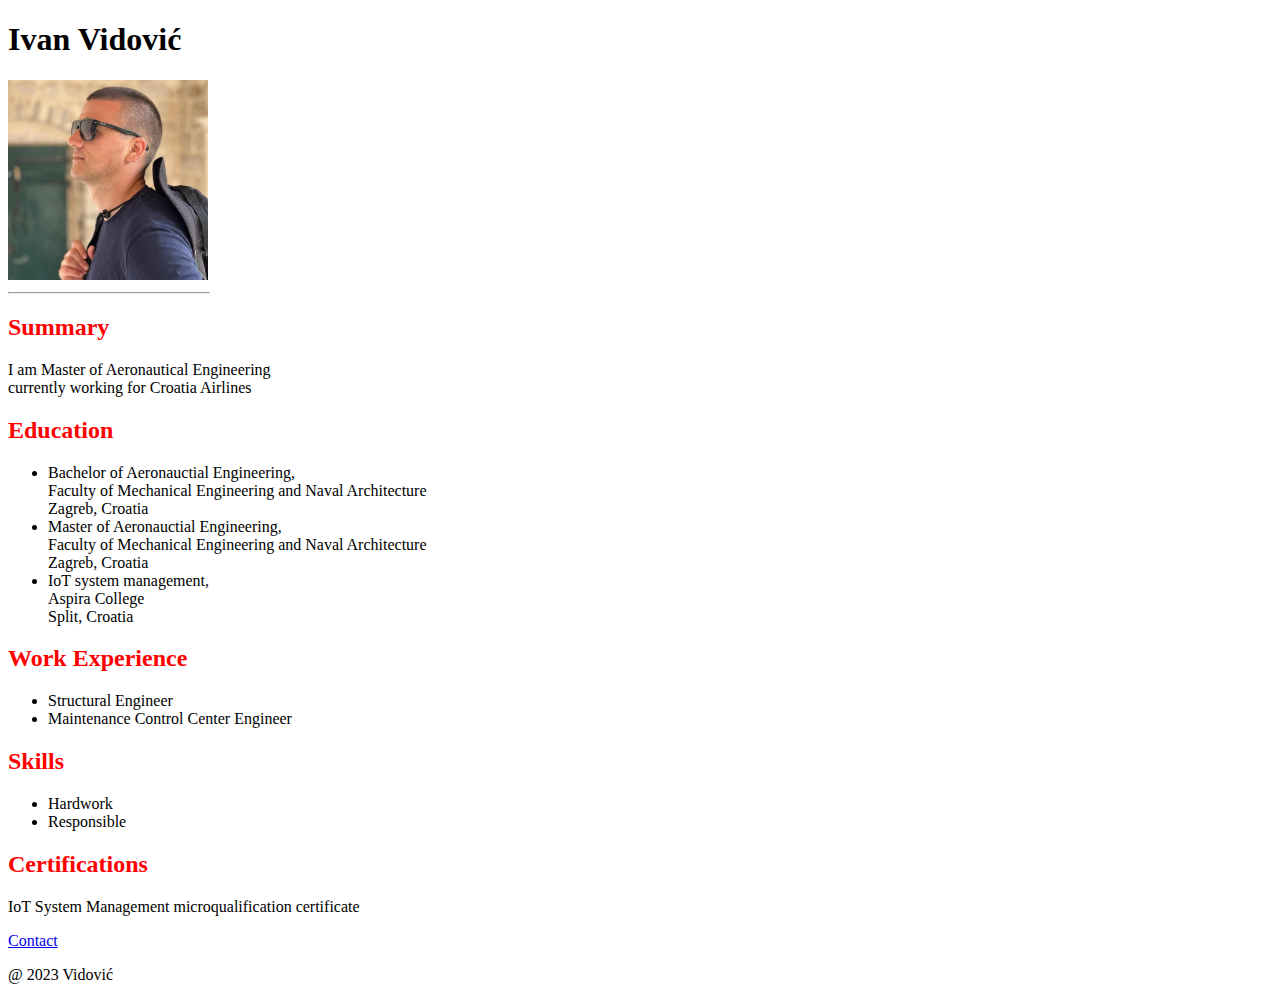
<file: index.html>
<!DOCTYPE html>
<html lang="en">

<head>
    <meta charset="UTF-8">
    <meta name="viewport" content="width=device-width, initial-scale=1.0">
    <title>My resume</title>
    <link rel="stylesheet" href="./styles.css">
</head>

<body>
    <h1>Ivan Vidović </h1>
    <img src="./Ivan.png" alt="Picture of me" width="200" height="200">
    <hr width="200" align="left" />
    <h2>Summary </h2>
    <p>I am Master of Aeronautical Engineering <br />
        currently working for Croatia Airlines
    </p>
    <h2>Education</h2>

    <ul>
        <li>Bachelor of Aeronauctial Engineering,<br /> Faculty of Mechanical Engineering and Naval Architecture <br />
            Zagreb, Croatia</li>
        <li>Master of Aeronauctial Engineering,<br /> Faculty of Mechanical Engineering and Naval Architecture <br />
            Zagreb, Croatia </li>
        <li>IoT system management,<br /> Aspira College <br /> Split, Croatia </li>
    </ul>

    <h2>Work Experience</h2>
    <ul>
        <li>Structural Engineer</li>
        <li>Maintenance Control Center Engineer</li>
    </ul>

    <h2>Skills</h2>
    <ul>
        <li>Hardwork</li>
        <li>Responsible</li>
    </ul>
    <h2>Certifications</h2>
    <p>IoT System Management microqualification certificate</p>
    <a href="./public/contact.html">Contact</a>
    <footer>
        <p>@ 2023 Vidović</p>
    </footer>

</body>

</html>
</file>
<file: styles.css>
h2{
  color:red; 
}
</file>
